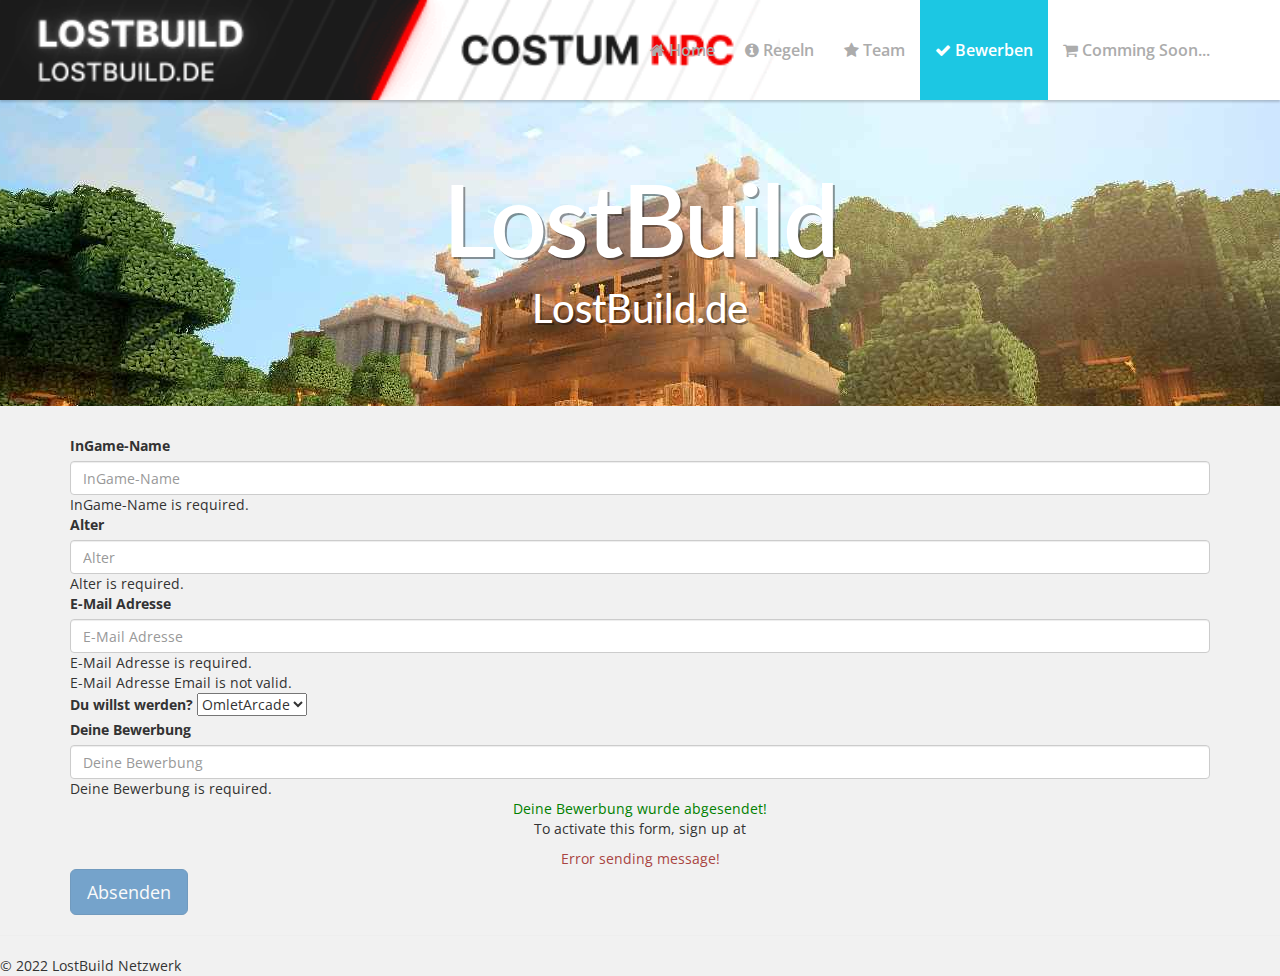
<file: bewerben.html>
<!DOCTYPE html>
<html lang="en">
    <head>
        <meta charset="utf-8">
        <meta name="viewport" content="width=device-width, initial-scale=1.0">
        <meta name="description" content="">
        <meta name="author" content="">
        <title>LostBuild Network</title>
        <!-- Bootstrap core CSS -->
        <link href="assets/css/bootstrap.css" rel="stylesheet">
        <link rel="shortcut icon" href="https://cdn.discordapp.com/attachments/936786380003106866/937304503663853608/static.png">
		<!-- MyMC CSS -->
        <link href="font-awesome/css/font-awesome.min.css" rel="stylesheet">
		<!-- FontAwesome CSS -->
        <link href="assets/css/mymc.css" rel="stylesheet">
    </head>

    <body>
        <nav class="navbar navbar-default navbar-static-top" role="navigation">
            <div class="imgtop">
            <div class="container">
                <div class="navbar-header">
                    <button type="button" class="navbar-toggle" data-toggle="collapse" data-target=".navbar-ex1-collapse">
                    <span class="sr-only">Toggle navigation</span>
                    <span class="icon-bar"></span>
                    <span class="icon-bar"></span>
                    <span class="icon-bar"></span>
                    </button>
                    <!-- You'll want to use a responsive image option so this logo looks good on devices - I recommend using something like retina.js (do a quick Google search for it and you'll find it) -->
                </div>
                <!-- Collect the nav links, forms, and other content for toggling -->
                <div class="collapse navbar-collapse navbar-ex1-collapse">
                    <ul class="nav navbar-nav navbar-right">
                        <li><a href="index.html"><i class="fa fa-home"></i> Home</a></li>
                        <li><a href="rules.html"><i class="fa fa-info-circle"></i> Regeln</a></li>
                        <li><a href="staff.html"><i class="fa fa-star"></i> Team</a></li>
                        <li class="active"><a href="bewerben.html"><i class="fa fa-check"></i> Bewerben</a></li>
                        <li><a href="#"><i class="fa fa-shopping-cart"></i> Comming Soon...</a></li>
                    </ul>
                </div>
                <!-- /.navbar-collapse -->
            </div>
            <!-- /.container -->
        </nav>
        <div class="jumbotron homepage-opening">
            <div class="container">
                <div class="row text-center">
                    <h1 class="head">LostBuild</h1>
                    <h2 class="leader">LostBuild.de</h2>
                    <br />
                </div>
            </div>
        </div>
                <div class="container px-5 my-5">
                    <form id="contactForm" data-sb-form-api-token="c37b10a2-5341-4e6d-b2f7-9ead0594c105">
                        <div class="mb-3">
                            <label class="form-label" for="inGameName">InGame-Name</label>
                            <input class="form-control" id="inGameName" type="text" placeholder="InGame-Name" data-sb-validations="required" />
                            <div class="invalid-feedback" data-sb-feedback="inGameName:required">InGame-Name is required.</div>
                        </div>
                        <div class="mb-3">
                            <label class="form-label" for="alter">Alter</label>
                            <input class="form-control" id="alter" type="text" placeholder="Alter" data-sb-validations="required" />
                            <div class="invalid-feedback" data-sb-feedback="alter:required">Alter is required.</div>
                        </div>
                        <div class="mb-3">
                            <label class="form-label" for="eMailAdresse">E-Mail Adresse</label>
                            <input class="form-control" id="eMailAdresse" type="email" placeholder="E-Mail Adresse" data-sb-validations="required,email" />
                            <div class="invalid-feedback" data-sb-feedback="eMailAdresse:required">E-Mail Adresse is required.</div>
                            <div class="invalid-feedback" data-sb-feedback="eMailAdresse:email">E-Mail Adresse Email is not valid.</div>
                        </div>
                        <div class="mb-3">
                            <label class="form-label" for="duWillstWerden">Du willst werden?</label>
                            <select class="form-select" id="duWillstWerden" aria-label="Du willst werden?">
                                <option value="OmletArcade">OmletArcade</option>
                                <option value="YouTuber">YouTuber</option>
				<option value="Builder">Supporter</option>
                                <option value="Supporter">Supporter</option>
                            </select>
                        </div>
                        <div class="mb-3">
                            <label class="form-label" for="deineBewerbung">Deine Bewerbung</label>
                            <input class="form-control" id="deineBewerbung" type="text" placeholder="Deine Bewerbung" data-sb-validations="required" />
                            <div class="invalid-feedback" data-sb-feedback="deineBewerbung:required">Deine Bewerbung is required.</div>
                        </div>
                        <div class="d-none" id="submitSuccessMessage">
                            <div class="text-center mb-3">
                                <div class="fw-bolder grün">Deine Bewerbung wurde abgesendet!</div>
                                <p>To activate this form, sign up at</p>
                                
                            </div>
                        </div>
                        <div class="d-none" id="submitErrorMessage">
                            <div class="text-center text-danger mb-3">Error sending message!</div>
                        </div>
                        <div class="d-grid">
                            <button class="btn btn-primary btn-lg disabled" id="submitButton" type="submit">Absenden</button>
                        </div>
                    </form>
                </div>
                <script src="https://cdn.startbootstrap.com/sb-forms-latest.js"></script>
			<!-- /.container -->
            <hr>
            <footer>
                <div class="row">
                    <div class="col-lg-12">
                        <ul class="nav nav-pills bottom">
                            <li class="float: left;">&copy; 2022 LostBuild Netzwerk</li>
						</ul>
                    </div>
                </div>
            </footer>
        </div>        
        <script src="assets/js/jquery-1.10.2.js"></script>
        <script src="assets/js/bootstrap.js"></script>
    </body>
</html>
</file>
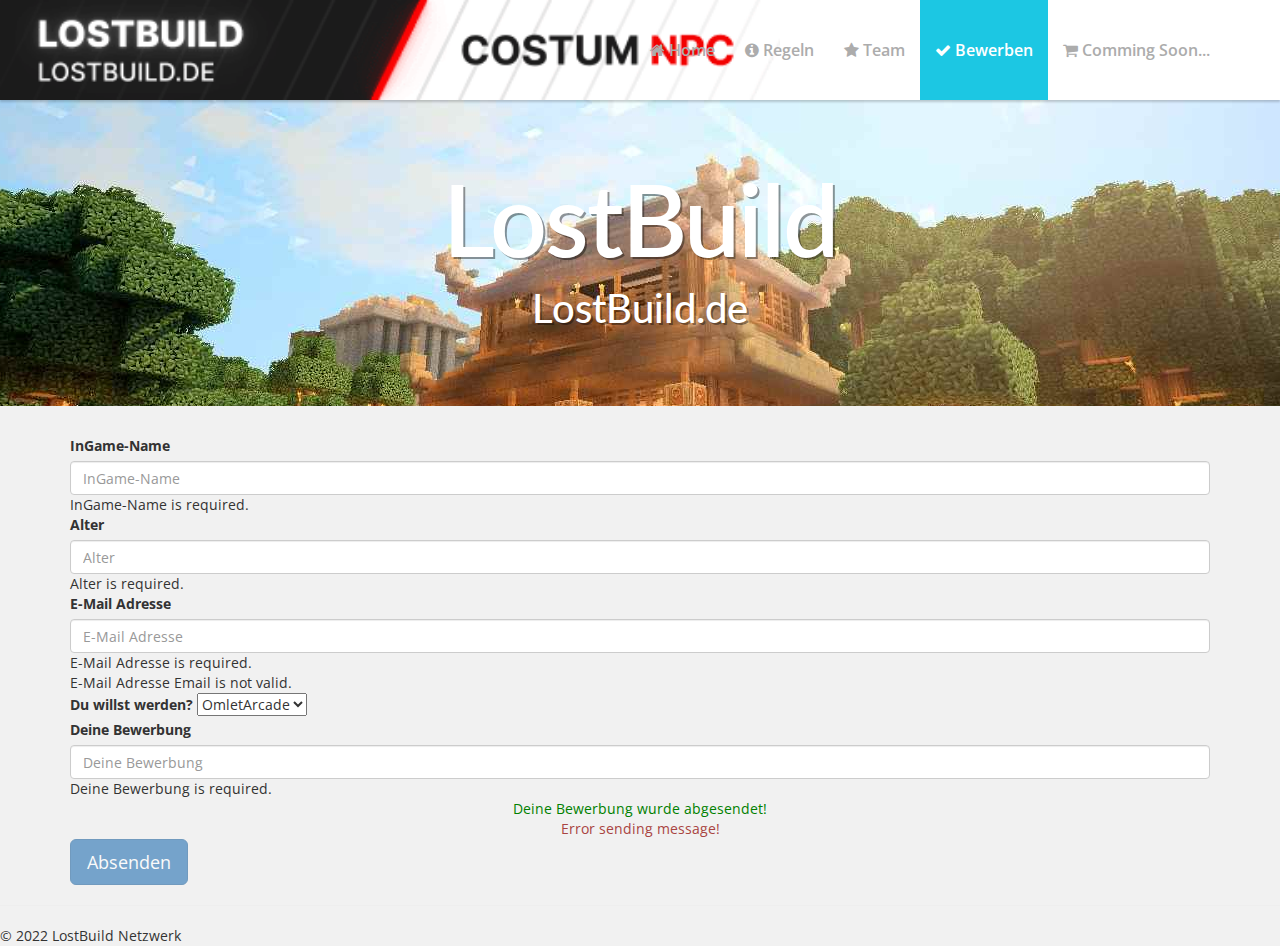
<file: BewerbZu.html>
<!DOCTYPE html>
<html lang="en">
    <head>
        <meta charset="utf-8">
        <meta name="viewport" content="width=device-width, initial-scale=1.0">
        <meta name="description" content="">
        <meta name="author" content="">
        <title>LostBuild Network</title>
        <!-- Bootstrap core CSS -->
        <link href="assets/css/bootstrap.css" rel="stylesheet">
        <link rel="shortcut icon" href="https://cdn.discordapp.com/attachments/936786380003106866/937304503663853608/static.png">
		<!-- MyMC CSS -->
        <link href="font-awesome/css/font-awesome.min.css" rel="stylesheet">
		<!-- FontAwesome CSS -->
        <link href="assets/css/mymc.css" rel="stylesheet">
    </head>

    <body>
        <nav class="navbar navbar-default navbar-static-top" role="navigation">
            <div class="imgtop">
            <div class="container">
                <div class="navbar-header">
                    <button type="button" class="navbar-toggle" data-toggle="collapse" data-target=".navbar-ex1-collapse">
                    <span class="sr-only">Toggle navigation</span>
                    <span class="icon-bar"></span>
                    <span class="icon-bar"></span>
                    <span class="icon-bar"></span>
                    </button>
                    <!-- You'll want to use a responsive image option so this logo looks good on devices - I recommend using something like retina.js (do a quick Google search for it and you'll find it) -->
                </div>
                <!-- Collect the nav links, forms, and other content for toggling -->
                <div class="collapse navbar-collapse navbar-ex1-collapse">
                    <ul class="nav navbar-nav navbar-right">
                        <li><a href="index.html"><i class="fa fa-home"></i> Home</a></li>
                        <li><a href="rules.html"><i class="fa fa-info-circle"></i> Regeln</a></li>
                        <li><a href="staff.html"><i class="fa fa-star"></i> Team</a></li>
                        <li class="active"><a href="bewerben.html"><i class="fa fa-check"></i> Bewerben</a></li>
                        <li><a href="#"><i class="fa fa-shopping-cart"></i> Comming Soon...</a></li>
                    </ul>
                </div>
                <!-- /.navbar-collapse -->
            </div>
            <!-- /.container -->
        </nav>
        <div class="jumbotron homepage-opening">
            <div class="container">
                <div class="row text-center">
                    <h1 class="head">LostBuild</h1>
                    <h2 class="leader">LostBuild.de</h2>
                    <br />
                </div>
            </div>
        </div>
                <div class="container px-5 my-5">
                    <form id="contactForm" data-sb-form-api-token="c37b10a2-5341-4e6d-b2f7-9ead0594c105">
                        <div class="mb-3">
                            <label class="form-label" for="inGameName">InGame-Name</label>
                            <input class="form-control" id="inGameName" type="text" placeholder="InGame-Name" data-sb-validations="required" />
                            <div class="invalid-feedback" data-sb-feedback="inGameName:required">InGame-Name is required.</div>
                        </div>
                        <div class="mb-3">
                            <label class="form-label" for="alter">Alter</label>
                            <input class="form-control" id="alter" type="text" placeholder="Alter" data-sb-validations="required" />
                            <div class="invalid-feedback" data-sb-feedback="alter:required">Alter is required.</div>
                        </div>
                        <div class="mb-3">
                            <label class="form-label" for="eMailAdresse">E-Mail Adresse</label>
                            <input class="form-control" id="eMailAdresse" type="email" placeholder="E-Mail Adresse" data-sb-validations="required,email" />
                            <div class="invalid-feedback" data-sb-feedback="eMailAdresse:required">E-Mail Adresse is required.</div>
                            <div class="invalid-feedback" data-sb-feedback="eMailAdresse:email">E-Mail Adresse Email is not valid.</div>
                        </div>
                        <div class="mb-3">
                            <label class="form-label" for="duWillstWerden">Du willst werden?</label>
                            <select class="form-select" id="duWillstWerden" aria-label="Du willst werden?">
                                <option value="OmletArcade">OmletArcade</option>
                                <option value="YouTuber">YouTuber</option>
				<option value="Builder">Builder</option>
                                <option value="Supporter">Supporter</option>
                            </select>
                        </div>
                        <div class="mb-3">
                            <label class="form-label" for="deineBewerbung">Deine Bewerbung</label>
                            <input class="form-control" id="deineBewerbung" type="text" placeholder="Deine Bewerbung" data-sb-validations="required" />
                            <div class="invalid-feedback" data-sb-feedback="deineBewerbung:required">Deine Bewerbung is required.</div>
                        </div>
                        <div class="d-none" id="submitSuccessMessage">
                            <div class="text-center mb-3">
                                <div class="fw-bolder grün">Deine Bewerbung wurde abgesendet!</div>
                                
                            </div>
                        </div>
                        <div class="d-none" id="submitErrorMessage">
                            <div class="text-center text-danger mb-3">Error sending message!</div>
                        </div>
                        <div class="d-grid">
                            <button class="btn btn-primary btn-lg disabled" id="submitButton" type="submit">Absenden</button>
                        </div>
                    </form>
                </div>
                <script src="https://cdn.startbootstrap.com/sb-forms-latest.js"></script>
			<!-- /.container -->
            <hr>
            <footer>
                <div class="row">
                    <div class="col-lg-12">
                        <ul class="nav nav-pills bottom">
                            <li class="float: left;">&copy; 2022 LostBuild Netzwerk</li>
						</ul>
                    </div>
                </div>
            </footer>
        </div>        
        <script src="assets/js/jquery-1.10.2.js"></script>
        <script src="assets/js/bootstrap.js"></script>
    </body>
</html>
</file>
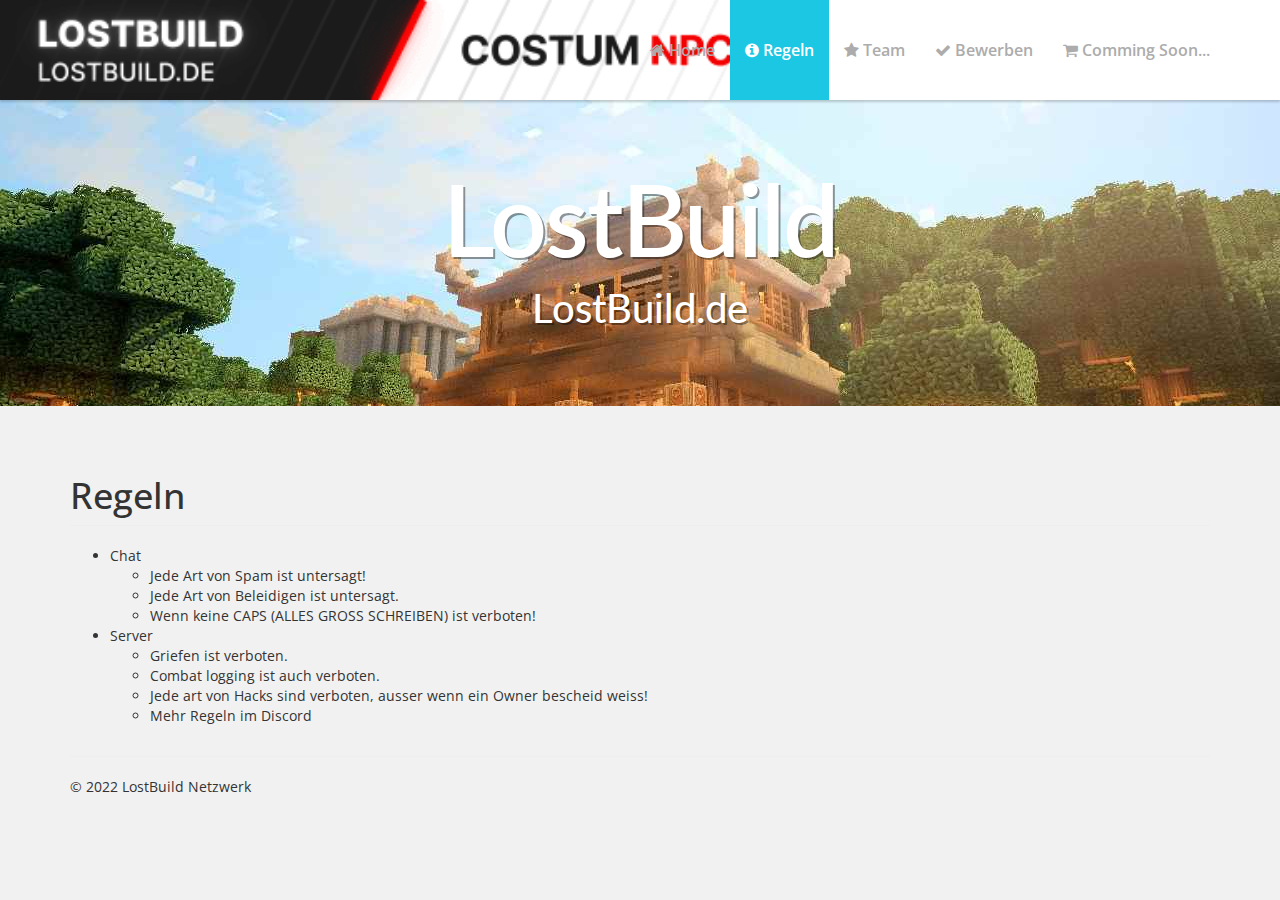
<file: rules.html>
<!DOCTYPE html>
<html lang="en">
    <head>
        <meta charset="utf-8">
        <meta name="viewport" content="width=device-width, initial-scale=1.0">
        <meta name="description" content="">
        <meta name="author" content="">
        <title>LostBuild Network</title>
        <!-- Bootstrap core CSS -->
        <link href="assets/css/bootstrap.css" rel="stylesheet">
        <link rel="shortcut icon" href="https://cdn.discordapp.com/attachments/936786380003106866/937304503663853608/static.png">
		<!-- MyMC CSS -->
        <link href="font-awesome/css/font-awesome.min.css" rel="stylesheet">
		<!-- FontAwesome CSS -->
        <link href="assets/css/mymc.css" rel="stylesheet">
    </head>
    <body>
        <nav class="navbar navbar-default navbar-static-top" role="navigation">
            <div class="imgtop">
            <div class="container">
                <div class="navbar-header">
                    <button type="button" class="navbar-toggle" data-toggle="collapse" data-target=".navbar-ex1-collapse">
                    <span class="sr-only">Toggle navigation</span>
                    <span class="icon-bar"></span>
                    <span class="icon-bar"></span>
                    <span class="icon-bar"></span>
                    </button>
                    <!-- You'll want to use a responsive image option so this logo looks good on devices - I recommend using something like retina.js (do a quick Google search for it and you'll find it) -->
                </div>
                <!-- Collect the nav links, forms, and other content for toggling -->
                <div class="collapse navbar-collapse navbar-ex1-collapse">
                    <ul class="nav navbar-nav navbar-right">
                        <li><a href="index.html"><i class="fa fa-home"></i> Home</a></li>
                        <li class="active"><a href="rules.html"><i class="fa fa-info-circle"></i> Regeln</a></li>
                        <li><a href="staff.html"><i class="fa fa-star"></i> Team</a></li>
                        <li><a href="bewerben.html"><i class="fa fa-check"></i> Bewerben</a></li>
                        <li><a href="#"><i class="fa fa-shopping-cart"></i> Comming Soon...</a></li>
                    </ul>
                </div>
                <!-- /.navbar-collapse -->
            </div>
            <!-- /.container -->
        </nav>
        <div class="jumbotron homepage-opening">
            <div class="container">
                <div class="row text-center">
                    <h1 class="head">LostBuild</h1>
                    <h2 class="leader">LostBuild.de</h2>
                    <br />
                </div>
            </div>
        </div>
            <div class="container">
			<h1 class="page-header">Regeln</h1>
					<ul>
						<li>
						Chat
							<ul>
								<li>Jede Art von Spam ist untersagt!</li>
								<li>Jede Art von Beleidigen ist untersagt.</li>
								<li>Wenn keine CAPS (ALLES GROSS SCHREIBEN) ist verboten!</li>
							</ul>
						</li>
						<li>
						Server
							<ul>
								<li>Griefen ist verboten.</li>
								<li>Combat logging ist auch verboten.</li>
								<li>Jede art von Hacks sind verboten, ausser wenn ein Owner bescheid weiss!</li>
                                <li>Mehr Regeln im Discord</li>
							</ul>
						</li>
					</ul>
			</div>
			<!-- /.container -->
        <div class="container">
            <hr>
            <footer>
                <div class="row">
                    <div class="col-lg-12">
                        <ul class="nav nav-pills bottom">
                            <li class="float: left;">&copy; 2022 LostBuild Netzwerk</li>
						</ul>
                    </div>
                </div>
            </footer>
        </div>        
        <script src="assets/js/jquery-1.10.2.js"></script>
        <script src="assets/js/bootstrap.js"></script>
    </body>
</html>
</file>
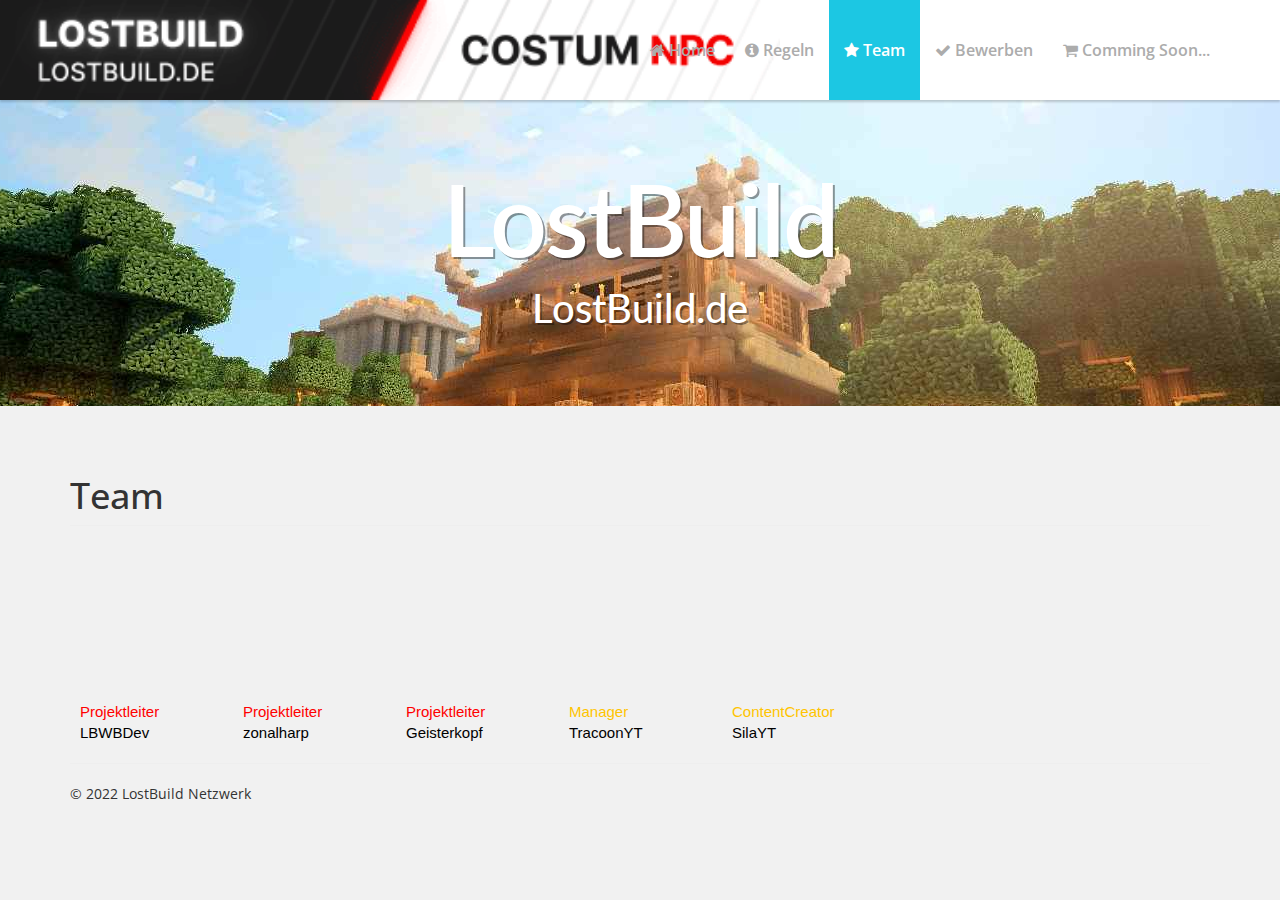
<file: staff.html>
<!DOCTYPE html>
<html lang="en">
    <head>
        <meta charset="utf-8">
        <meta name="viewport" content="width=device-width, initial-scale=1.0">
        <meta name="description" content="">
        <meta name="author" content="">
        <title>LostBuild Network</title>
        <!-- Bootstrap core CSS -->
        <link href="assets/css/bootstrap.css" rel="stylesheet">
        <link rel="shortcut icon" href="https://cdn.discordapp.com/attachments/936786380003106866/937304503663853608/static.png">
		<!-- MyMC CSS -->
        <link href="font-awesome/css/font-awesome.min.css" rel="stylesheet">
		<!-- FontAwesome CSS -->
        <link href="assets/css/mymc.css" rel="stylesheet">
    </head>
    <body>
        <nav class="navbar navbar-default navbar-static-top" role="navigation">
            <div class="imgtop">
            <div class="container">
                <div class="navbar-header">
                    <button type="button" class="navbar-toggle" data-toggle="collapse" data-target=".navbar-ex1-collapse">
                    <span class="sr-only">Toggle navigation</span>
                    <span class="icon-bar"></span>
                    <span class="icon-bar"></span>
                    <span class="icon-bar"></span>
                    </button>
                    <!-- You'll want to use a responsive image option so this logo looks good on devices - I recommend using something like retina.js (do a quick Google search for it and you'll find it) -->
                </div>
                <!-- Collect the nav links, forms, and other content for toggling -->
                <div class="collapse navbar-collapse navbar-ex1-collapse">
                    <ul class="nav navbar-nav navbar-right">
                        <li><a href="index.html"><i class="fa fa-home"></i> Home</a></li>
                        <li><a href="rules.html"><i class="fa fa-info-circle"></i> Regeln</a></li>
                        <li class="active"><a href="staff.html"><i class="fa fa-star"></i> Team</a></li>
                        <li><a href="bewerben.html"><i class="fa fa-check"></i> Bewerben</a></li>
                        <li><a href="#"><i class="fa fa-shopping-cart"></i> Comming Soon...</a></li>
                    </ul>
                </div>
                <!-- /.navbar-collapse -->
            </div>
            <!-- /.container -->
        </nav>
        <div class="jumbotron homepage-opening">
            <div class="container">
                <div class="row text-center">
                    <h1 class="head">LostBuild</h1>
                    <h2 class="leader">LostBuild.de</h2>
                    <br />
                </div>
            </div>
        </div>
            <div class="container">
			<h1 class="page-header">Team</h1>
					<div style="background: url(https://www.minecraftskins.com/uploads/preview-skins/2021/09/29/developer-duck-hoodie--fully-removable--19017079.png?v437);" class="staff-member">
						<div class="staff-name-owner">
                            <setan>Projektleiter</setan>
							<span>LBWBDev</span>
						</div>
					</div>
					<div style="background: url(https://www.minecraftskins.com/uploads/preview-skins/2021/01/06/mr-kingduck-16271036.png?v437);" class="staff-member">
						<div class="staff-name-owner">
                            <setan>Projektleiter</setan>
							<span>zonalharp</span>
						</div>
					</div>
                    <div style="background: url(https://www.minecraftskins.com/uploads/preview-skins/2022/02/05/geisterkopf-19848146.png?v437);" class="staff-member">
						<div class="staff-name-owner">
                            <setan>Projektleiter</setan>
							<span>Geisterkopf</span>
						</div>
					</div>
                    <div style="background: url(https://www.minecraftskins.com/uploads/preview-skins/2022/02/05/casual-19848205.png?v437);" class="staff-member">
						<div class="staff-name-manager">
                            <setan>Manager</setan>
							<span>TracoonYT</span>
						</div>
					</div>
                    <div style="background: url(https://www.minecraftskins.com/uploads/preview-skins/2022/02/05/aad-19848232.png?v437);" class="staff-member">
						<div class="staff-name-manager">
                            <setan>ContentCreator</setan>
							<span>SilaYT</span>
						</div>
					</div>
			</div>
			<!-- /.container -->
        <div class="container">
            <hr>
            <footer>
                <div class="row">
                    <div class="col-lg-12">
                        <ul class="nav nav-pills bottom">
						  <li class="float: left;">&copy; 2022 LostBuild Netzwerk</li>
						</ul>
					</div>
                </div>
            </footer>
        </div>
        <script src="assets/js/jquery-1.10.2.js"></script>
        <script src="assets/js/bootstrap.js"></script>
    </body>
</html>
</file>
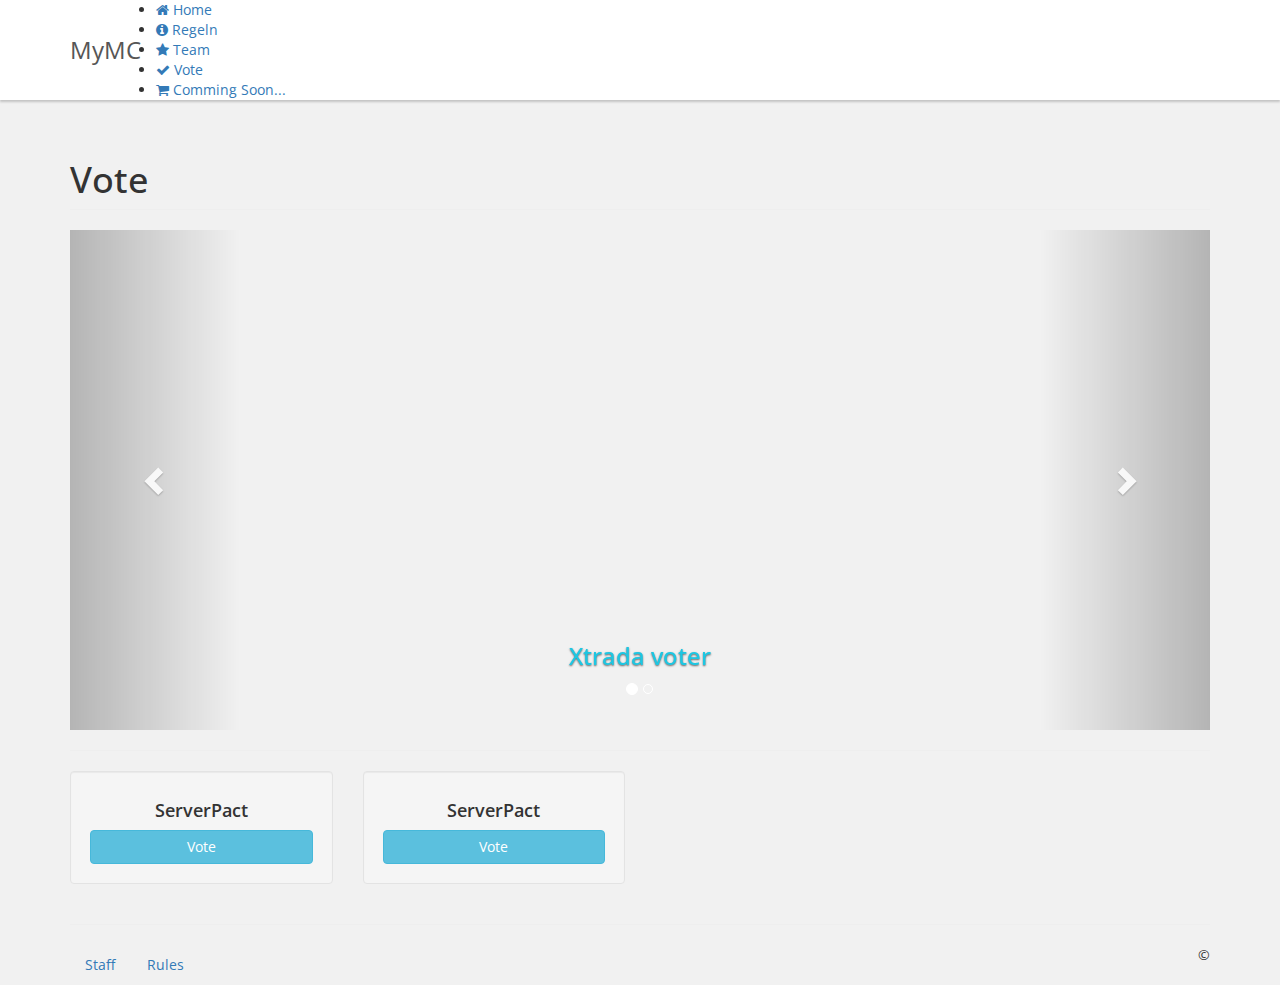
<file: vote.html>
<!DOCTYPE html>
<html lang="en">
    <head>
        <meta charset="utf-8">
        <meta name="viewport" content="width=device-width, initial-scale=1.0">
        <meta name="description" content="">
        <meta name="author" content="">
        <title>MyMC</title>
        <!-- Bootstrap core CSS -->
        <link href="assets/css/bootstrap.css" rel="stylesheet">
		<!-- MyMC CSS -->
        <link href="font-awesome/css/font-awesome.min.css" rel="stylesheet">
		<!-- FontAwesome CSS -->
        <link href="assets/css/mymc.css" rel="stylesheet">
    </head>
    <body>
        <nav class="navbar navbar-default navbar-static-top" role="navigation">
            <div class="container">
                <div class="navbar-header">
                    <button type="button" class="navbar-toggle" data-toggle="collapse" data-target=".navbar-ex1-collapse">
                    <span class="sr-only">Toggle navigation</span>
                    <span class="icon-bar"></span>
                    <span class="icon-bar"></span>
                    <span class="icon-bar"></span>
                    </button>
                    <!-- You'll want to use a responsive image option so this logo looks good on devices - I recommend using something like retina.js (do a quick Google search for it and you'll find it) -->
                    <a class="navbar-brand" href="index.html">MyMC</a>
                </div>
                <!-- Collect the nav links, forms, and other content for toggling -->
                <div class="collapse navbar-collapse navbar-ex1-collapse">
					<li class="active"><a href="index.html"><i class="fa fa-home"></i> Home</a></li>
					<li><a href="rules.html"><i class="fa fa-info-circle"></i> Regeln</a></li>
					<li><a href="staff.html"><i class="fa fa-star"></i> Team</a></li>
					<li><a href="#"><i class="fa fa-check"></i> Vote</a></li>
					<li><a href="#"><i class="fa fa-shopping-cart"></i> Comming Soon...</a></li>
                    </ul>
                </div>
                <!-- /.navbar-collapse -->
            </div>
            <!-- /.container -->
        </nav>
            <div class="container">
			<h1 class="page-header">Vote</h1>
				<div id="carousel-example-generic" interval="pause" class="carousel slide" data-ride="carousel">
				  <!-- Indicators -->
				  <ol class="carousel-indicators">
					<li data-target="#carousel-example-generic" data-slide-to="0" class="active"></li>
					<li data-target="#carousel-example-generic" data-slide-to="1"></li>
				  </ol>

				  <!-- Wrapper for slides -->
				  <div class="carousel-inner" role="listbox">
					<div class="item active">
					  <iframe class="vote-item" src="http://www.serverpact.com/vote-1"></iframe>
					  <div class="carousel-caption">
						<h3 class="vote-name">Xtrada voter</h3>
					  </div>
					</div>
					<div class="item">
					  <iframe class="vote-item" src="http://www.serverpact.com/vote-1"></iframe>
					  <div class="carousel-caption">
						<h3 class="vote-name">Xtrada voter</h3>
					  </div>
					</div>
				  </div>

				  <!-- Controls -->
				  <a class="left carousel-control" href="#carousel-example-generic" role="button" data-slide="prev">
					<span class="glyphicon glyphicon-chevron-left" aria-hidden="true"></span>
					<span class="sr-only">Previous</span>
				  </a>
				  <a class="right carousel-control" href="#carousel-example-generic" role="button" data-slide="next">
					<span class="glyphicon glyphicon-chevron-right" aria-hidden="true"></span>
					<span class="sr-only">Next</span>
				  </a>
				</div>
				<hr />
				<div class="row">
					<div class="col-md-3">
						<div class="well">
							<h4 class="server-name-card">ServerPact</h4>
							<a href="#" class="btn btn-info btn-block">Vote</a>
						</div>
					</div>
					<div class="col-md-3">
						<div class="well">
							<h4 class="server-name-card">ServerPact</h4>
							<a href="#" class="btn btn-info btn-block">Vote</a>
						</div>
					</div>
				</div>
			</div>
			<!-- /.container -->
        <div class="container">
            <hr>
            <footer>
                <div class="row">
                    <div class="col-lg-12">
                        <ul class="nav nav-pills bottom">
						  <li role="presentation"><a href="staff.html">Staff</a></li>
						  <li role="presentation"><a href="rules.html">Rules</a></li>
						  <li class="pull-right">&copy; </li>
						</ul>
					</div>
                </div>
            </footer>
        </div>
        <!-- /.container -->
        <!-- JavaScript -->
        <script src="assets/js/jquery-1.10.2.js"></script>
        <script src="assets/js/bootstrap.js"></script>
    </body>
</html>
</file>
<file: assets/css/mymc.css>
/*!
 * MyMC v0.1 (...)
 * Copyright 2015 Xtrada Nederland.
 * Licensed under MIT (...)
 */
@import url(http://fonts.googleapis.com/css?family=Open+Sans:300italic,400italic,600italic,700italic,800italic,400,600,700,300,800);
@import url(http://fonts.googleapis.com/css?family=Lato:700,400,300);

body{
  font-family: 'Open Sans', sans-serif;
  background: #f1f1f1;
}

/* Navbar and homepage styles*/
.navbar {
  border: 0px solid transparent;
  -webkit-box-shadow: 0px 2px 2px 0px rgba(50, 50, 50, 0.24);
  -moz-box-shadow: 0px 2px 2px 0px rgba(50, 50, 50, 0.24);
  box-shadow: 0px 2px 2px 0px rgba(50, 50, 50, 0.24);
}
.navbar-nav > li > a {
  font-size: 16px;
  font-weight: 600;
}
@media (min-width: 768px) {
	.navbar {
	  min-height: 100px;
	}
	.navbar-brand {
	  height: 100px;
	  padding: 40px 15px;
	  font-size: 24px;
	}
	.navbar-nav > li > a {
	  padding-top: 40px;
	  padding-bottom: 40px;
	}
	.btn-huge {
	  padding: 15px 35px;
	  font-size: 30px;
	  min-width: 300px;
	}
}
@media (max-width: 768px) {
	.btn-huge {
	  min-width: 100%;
	  padding: 15px 20px;
	  font-size: 16px;
	}
}

.grün {
  color: green;
  font-size: 16;
}

.homepage-opening {
  margin-top: -20px;
  background-image: url(../img/jumbotron.jpg);
  background-position: top;
  text-shadow: 2px 2px rgba(0,0,0,.4);
  background-repeat:no-repeat;
  color: #fff;
}
.head {
  font-size: 100px !important;
  line-height: 1;
  letter-spacing: -2px;
  font-family: 'Lato', 'Helvetica Neue', Helvetica, Arial, sans-serif;
  font-weight: 600;
}
.leader {
  font-size: 40px !important;
  line-height: 1;
  font-family: 'Lato', 'Helvetica Neue', Helvetica, Arial, sans-serif;
  font-weight: 500;
}
.btn-glow {
  -webkit-animation-name: bluePulse;
  -webkit-animation-duration: 2s;
  -webkit-animation-iteration-count: infinite;
  text-shadow: none;
}
@-webkit-keyframes bluePulse {
  from { background-color: #1CC7E3; -webkit-box-shadow: 0 0 9px #1CC7E3; }
  50% { background-color: #1FD9F2; -webkit-box-shadow: 0 0 18px #1FD9F2; }
  to { background-color: #1CC7E3; -webkit-box-shadow: 0 0 9px #1CC7E3; }
}
.icon img{
  height: 100px;
  width: 100px;
}

/*Bewerben*´/

/*IMGTOP*/

.imgtop{
  background-image: url(../img/Hintergrund.gif);
  background-repeat: no-repeat;
  background-size: contain;
 
}

/* Dropdown */

.dropdown-menu {
  position: absolute;
  top: 100%;
  left: 0;
  z-index: 1000;
  display: none;
  float: left;
  min-width: 230px;
  border: 0;
  padding: 5px 0;
  margin: 2px 0 0;
  list-style: none;
  font-size: 15px;
  background-color: #1CC7E3;
  border-radius: 4px;
  background-clip: padding-box;
}
.dropdown-menu > li > a {
  display: block;
  padding: 6px 20px;
  clear: both;
  font-size: 16px;
  font-weight: normal;
  line-height: 1.42857143;
  color: #fff;
  font-weight: 600;
  white-space: nowrap;
}
.dropdown-menu > li > a:hover,
.dropdown-menu > li > a:focus {
  text-decoration: none;
  color: #ffffff;
  background-color: #169EB4;
}

/* Navbar types*/

.navbar-grey {
  background-color: #f8f8f8;
}
.navbar-grey .navbar-brand {
  color: #777;
}
.navbar-grey .navbar-brand:hover,
.navbar-grey .navbar-brand:focus {
  color: #5e5e5e;
  background-color: transparent;
}
.navbar-grey .navbar-text {
  color: #777;
}
.navbar-grey .navbar-nav > li > a {
  color: #777;
}
.navbar-grey .navbar-nav > li > a:hover,
.navbar-grey .navbar-nav > li > a:focus {
  color: #333;
  background-color: transparent;
}
.navbar-grey .navbar-nav > .active > a,
.navbar-grey .navbar-nav > .active > a:hover,
.navbar-grey .navbar-nav > .active > a:focus {
  color: #555;
  background-color: #e7e7e7;
}
.navbar-grey .navbar-nav > .disabled > a,
.navbar-grey .navbar-nav > .disabled > a:hover,
.navbar-grey .navbar-nav > .disabled > a:focus {
  color: #ccc;
  background-color: transparent;
}
.navbar-grey .navbar-toggle {
  border-color: #ddd;
}
.navbar-grey .navbar-toggle:hover,
.navbar-grey .navbar-toggle:focus {
  background-color: #ddd;
}
.navbar-grey .navbar-toggle .icon-bar {
  background-color: #888;
}
.navbar-grey .navbar-collapse,
.navbar-grey .navbar-form {
  border-color: #e7e7e7;
}
.navbar-grey .navbar-nav > .open > a,
.navbar-grey .navbar-nav > .open > a:hover,
.navbar-grey .navbar-nav > .open > a:focus {
  color: #555;
  background-color: #e7e7e7;
}
@media (max-width: 767px) {
  .navbar-grey .navbar-nav .open .dropdown-menu > li > a {
    color: #777;
  }
  .navbar-grey .navbar-nav .open .dropdown-menu > li > a:hover,
  .navbar-grey .navbar-nav .open .dropdown-menu > li > a:focus {
    color: #333;
    background-color: transparent;
  }
  .navbar-grey .navbar-nav .open .dropdown-menu > .active > a,
  .navbar-grey .navbar-nav .open .dropdown-menu > .active > a:hover,
  .navbar-grey .navbar-nav .open .dropdown-menu > .active > a:focus {
    color: #555;
    background-color: #e7e7e7;
  }
  .navbar-grey .navbar-nav .open .dropdown-menu > .disabled > a,
  .navbar-grey .navbar-nav .open .dropdown-menu > .disabled > a:hover,
  .navbar-grey .navbar-nav .open .dropdown-menu > .disabled > a:focus {
    color: #ccc;
    background-color: transparent;
  }
}
.navbar-grey .navbar-link {
  color: #777;
}
.navbar-grey .navbar-link:hover {
  color: #333;
}
.navbar-grey .btn-link {
  color: #777;
}
.navbar-grey .btn-link:hover,
.navbar-grey .btn-link:focus {
  color: #333;
}
.navbar-grey .btn-link[disabled]:hover,
fieldset[disabled] .navbar-grey .btn-link:hover,
.navbar-grey .btn-link[disabled]:focus,
fieldset[disabled] .navbar-grey .btn-link:focus {
  color: #ccc;
}
.navbar-grey .dropdown-menu {
  background-color: #E7E7E7;
}
.navbar-grey .dropdown-menu > li > a:hover,
.navbar-grey .dropdown-menu > li > a:focus {
  color: #555;
  background-color: #C4C4C4;
}
.navbar-grey .dropdown-menu > li > a {
  color: #555;
}
.navbar-default {
  background: #fff;
}
.navbar-default .navbar-brand {
  color: #565656;
}
.navbar-default .navbar-brand:hover,
.navbar-default .navbar-brand:focus {
  color: #000;
  background-color: transparent;
}
.navbar-default .navbar-text {
  color: #ACACAC;
}
.navbar-default .navbar-nav > li > a {
  color: #ACACAC;
}
.navbar-default .navbar-nav > li > a:hover,
.navbar-default .navbar-nav > li > a:focus {
  color: #333;
  background-color: transparent;
}
.navbar-default .navbar-nav > .active > a,
.navbar-default .navbar-nav > .active > a:hover,
.navbar-default .navbar-nav > .active > a:focus {
  color: #fff;
  background-color: #1CC7E3;
}
.navbar-default .navbar-nav > .disabled > a,
.navbar-default .navbar-nav > .disabled > a:hover,
.navbar-default .navbar-nav > .disabled > a:focus {
  color: #ccc;
  background-color: transparent;
}
.navbar-default .navbar-toggle {
  border-color: #ddd;
}
.navbar-default .navbar-toggle:hover,
.navbar-default .navbar-toggle:focus {
  background-color: #ddd;
}
.navbar-default .navbar-toggle .icon-bar {
  background-color: #888;
}
.navbar-default .navbar-collapse,
.navbar-default .navbar-form {
  border-color: #e7e7e7;
}
.navbar-default .navbar-nav > .open > a,
.navbar-default .navbar-nav > .open > a:hover,
.navbar-default .navbar-nav > .open > a:focus {
  color: #fff;
  background-color: #1CC7E3;
}
@media (max-width: 767px) {
  .navbar-default .navbar-nav .open .dropdown-menu > li > a {
    color: #777;
  }
  .navbar-default .navbar-nav .open .dropdown-menu > li > a:hover,
  .navbar-default .navbar-nav .open .dropdown-menu > li > a:focus {
    color: #333;
    background-color: transparent;
  }
  .navbar-default .navbar-nav .open .dropdown-menu > .active > a,
  .navbar-default .navbar-nav .open .dropdown-menu > .active > a:hover,
  .navbar-default .navbar-nav .open .dropdown-menu > .active > a:focus {
    color: #555;
    background-color: #e7e7e7;
  }
  .navbar-default .navbar-nav .open .dropdown-menu > .disabled > a,
  .navbar-default .navbar-nav .open .dropdown-menu > .disabled > a:hover,
  .navbar-default .navbar-nav .open .dropdown-menu > .disabled > a:focus {
    color: #ccc;
    background-color: transparent;
  }
}
.navbar-default .navbar-link {
  color: #777;
}
.navbar-default .navbar-link:hover {
  color: #333;
}
.navbar-default .btn-link {
  color: #777;
}
.navbar-default .btn-link:hover,
.navbar-default .btn-link:focus {
  color: #333;
}
.navbar-default .btn-link[disabled]:hover,
fieldset[disabled] .navbar-default .btn-link:hover,
.navbar-default .btn-link[disabled]:focus,
fieldset[disabled] .navbar-default .btn-link:focus {
  color: #ccc;
}

.staff-member {
  height: 150px;
  width: 150px;
  padding-top: 100px;
  display: inline-block;
  margin-right: 9px;
  margin-bottom: 20px;
}

.staff-name-owner {
  background: rgba(0, 0, 0, 0);
  height: 50px;
  padding: 55px 10px;
  min-width: 100%;
}
.staff-name-owner setan {
  color: rgb(255, 0, 0);
  font-size: 15px;
  font-family: 'Franklin Gothic Medium', 'Arial Narrow', Arial, sans-serif;
}

.staff-name-owner span {
  color: rgb(0, 0, 0);
  font-size: 15px;
  font-family: 'Franklin Gothic Medium', 'Arial Narrow', Arial, sans-serif;
}

.staff-name-manager {
  background: rgba(0, 0, 0, 0);
  height: 50px;
  padding: 55px 10px;
  min-width: 100%;
}
.staff-name-manager setan {
  color: rgb(255, 196, 0);
  font-size: 15px;
  font-family: 'Franklin Gothic Medium', 'Arial Narrow', Arial, sans-serif;
}

.staff-name-manager span {
  color: rgb(0, 0, 0);
  font-size: 15px;
  font-family: 'Franklin Gothic Medium', 'Arial Narrow', Arial, sans-serif;
}


.staff-name {
  background: rgba(0,0,0,.3);
  height: 50px;
  padding: 15px 10px;
  min-width: 100%;
}
.staff-name span {
  color: rgb(255, 255, 255);
  font-size: 15px;
}
.carousel-inner > .item > iframe{
  display: block;
  max-width: 100%;
  height: auto;
  line-height: 1;
}
.vote-item {
  min-width: 100%;
  min-height: 500px;
  border: 0px solid transparent;
}
.vote-name {
  color: #1CC7E3;
}
.server-name-card {
font-weight: 600;
text-align: center;
}
.bottom .nav > li  {
position: relative;
display: block;
padding: 10px 15px;
}

@media {

}
</file>
